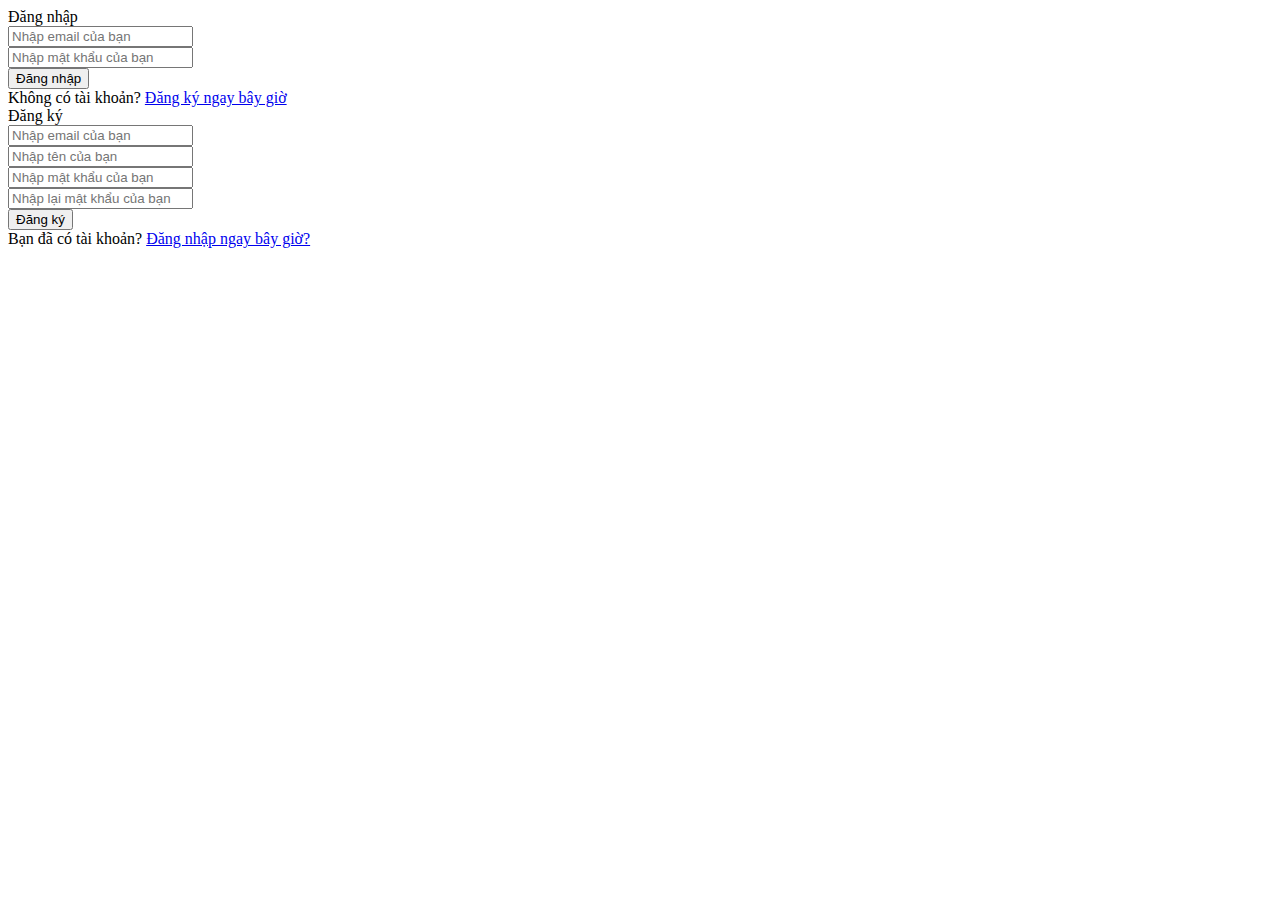
<file: src/main/resources/templates/dangnhap.html>
<!DOCTYPE html>
<html lang="en">

<head>
    <meta charset="UTF-8">
    <meta http-equiv="X-UA-Compatible" content="IE=edge">
    <meta name="viewport" content="width=device-width, initial-scale=1.0">
    <link rel="stylesheet" th:href="@{/css/dangnhap.css}"/>


    <title>Đăng nhập và đăng ký</title>
</head>

<body>

<div class="khung">
    <div class="bieumaus">
        <!-- Đăng nhập -->
        <div class="bieumau dangnhap">
            <span class="tieude">Đăng nhập</span>

            <form method="post" action="/login">
                <div class="truongnhap">
                    <input name="username" type="text" id="email" placeholder="Nhập email của bạn">
                </div>
                <div class="loi" id="loi_email"></div>
                <div class="truongnhap">
                    <input name="password" type="password" id="matkhau" class="password" placeholder="Nhập mật khẩu của bạn">
                </div>
                <div class="loi" id="loi_mat_khau"></div>
                <div class="truongnhap button">
                    <input type="submit" value="Đăng nhập">
                </div>
            </form>

            <div class="dangnhap-dangky">
          <span class="chu">Không có tài khoản?
            <a href="#" class="chu dangky-link">Đăng ký ngay bây giờ</a>
          </span>
            </div>
        </div>

        <!-- Đăng ký -->
        <div class="bieumau dangky">
            <span class="tieude">Đăng ký</span>

            <form method="" action="" onsubmit="xacnhandangky(event);">
                <div class="truongnhap">
                    <input type="text" id="emaildangky" placeholder="Nhập email của bạn">
                </div>
                <div class="loi" id="loi_emaildangky"></div>
                <div class="truongnhap">
                    <input type="text" id="tendangky" placeholder="Nhập tên của bạn">
                </div>
                <div class="loi" id="loi_tendangky"></div>
                <div class="truongnhap">
                    <input type="password" id="matkhaudangky" class="password" placeholder="Nhập mật khẩu của bạn">
                </div>
                <div class="loi" id="loi_mat_khaudangky"></div>
                <div class="truongnhap">
                    <input type="password" id="matkhaudangkynhaplai" class="password" placeholder="Nhập lại mật khẩu của bạn">
                </div>
                <div class="loi" id="loi_mat_khaudangkynhaplai"></div>

                <div class="truongnhap button">
                    <input type="submit" value="Đăng ký">
                </div>
            </form>

            <div class="dangnhap-dangky">
          <span class="chu">Bạn đã có tài khoản?
            <a href="#" class="chu dangnhap-link">Đăng nhập ngay bây giờ?</a>
          </span>
            </div>
        </div>
    </div>
</div>

<script th:src="@{/js/dangnhap.js}" type="text/javascript"></script>


</body>

</html>
</file>
